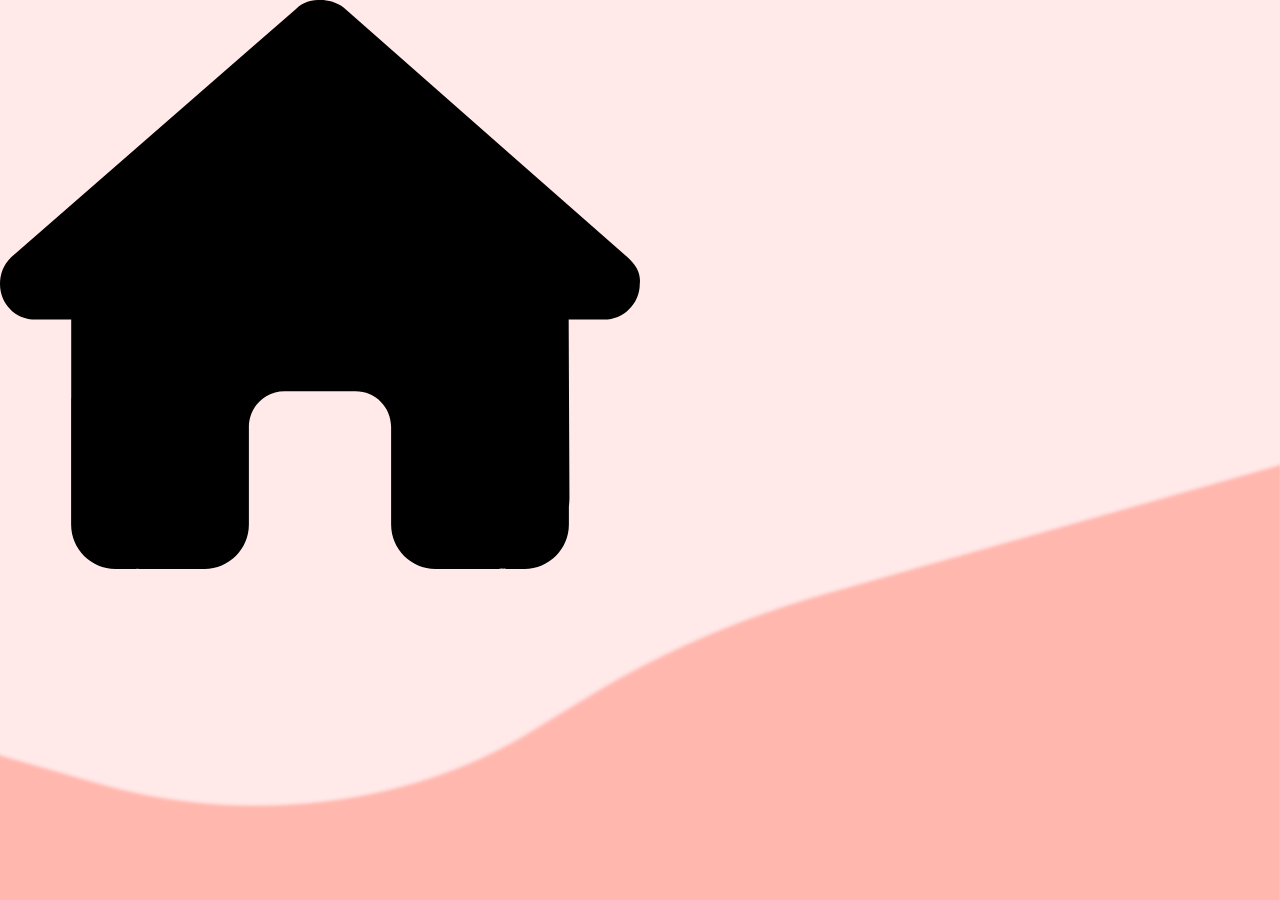
<file: frontend.html>
<!DOCTYPE html>
<html lang="en">
<head>
    <meta charset="UTF-8">
    <meta http-equiv="X-UA-Compatible" content="IE=edge">
    <meta name="viewport" content="width=device-width, initial-scale=1.0">
    <title>Home</title>
    <link rel="stylesheet" href="https://fonts.googleapis.com/css?family=Raleway">
    <link href="/main.css" rel="stylesheet">
    <link
    rel="stylesheet"
    href="https://cdnjs.cloudflare.com/ajax/libs/animate.css/4.1.1/animate.min.css">
    <link rel="preconnect" href="https://fonts.googleapis.com">
    <link rel="preconnect" href="https://fonts.gstatic.com" crossorigin>
    <link href="https://fonts.googleapis.com/css2?family=Montserrat:wght@500;800&family=Nunito:wght@900&display=swap" rel="stylesheet">
</head>
<body class="frontend">
    <div class="top">
        <img src="img/house-solid.svg" alt="house icon">
    </div>
    <div class="mid">

    </div>
    <img class="background_wave" id="wave_red" src="img/frontEnd_background.png" alt="red shape">
</body>
<footer>
    <!-- <a href="https://www.flaticon.com/free-icons/routine" title="routine icons">Routine icons created by srip - Flaticon</a> -->
    <!-- <a class="icon_eye" href="https://www.flaticon.com/free-icons/vision" title="vision icons">Vision icons created by Dave Gandy - Flaticon</a> -->
</footer>
</html>
</file>
<file: main.css>
html {
    font-size: 2vw;
}

body {
    margin: 0;
    /* background-color: #dafdf0; */
}

.index {
    background-color: #dafdf0;
}

.frontend {
    background-color: #FFE9E9;
}


/* TEXT */

h1,h2 {
    /* margin-top: 10px; */
    /* font-family: 'Montserrat', sans-serif; */
    font-family: "Raleway", sans-serif;
    font-size: 8em;
}

h1 {
    font-family: 'Nunito', sans-serif;
    color: #e36f45;
    /* color : #be9d4b;  */
}
h2 {
    color: rgb(83, 53, 35);
    font-weight:bold;
    word-spacing: 0.3em;
    line-height: 1.7em;
    font-size: 5rem;
}

p {
    font-size: 2rem;
    font-family: "Raleway", sans-serif;
    word-spacing: 0.3em;
    line-height: 1.7em;
    /* margin: 1em; */
    /* font-family: 'Nunito', sans-serif; */
}

.animate_word {
    cursor: pointer;
}
.animate_word:hover {
    font-size: 1.2em;
}

#word_art {color: #283266;}
#word_art:hover {
    text-shadow: 0 0 10px #cdd2eb,
                 0 0 20px #8297ff, 
                 0 0 40px #8297ff;
}

#word_design {color: #5a3d5d;}
#word_design:hover {
    text-shadow: 0 0 10px #f5cff8,
                 0 0 20px #f6b2fc, 
                 0 0 40px #f9b4ff;
}

#word_program {color: #6e0a14;}
#word_program:hover {
    text-shadow: 0 0 10px #f5bec3,
                 0 0 20px #fa838f, 
                 0 0 40px #fa838f;
}

.button_about_me {
    width:fit-content;
    justify-self: end;
    margin: 1em 1em;
}

.button_about_me:hover {
    cursor: pointer;
}

.button_about_me .about_me_text {
    visibility: hidden;
    width: 120px;
    background-color: black;
    color: #fff;
    text-align: center;
    padding: 5px 0;
    border-radius: 6px;
   
    /* Position the tooltip text - see examples below! */
    position: absolute;
    z-index: 1;
}

/* The Modal (background) */
.modal_about_me {
    /* display: block;  */
    display: none;
    position: fixed; /* Stay in place */
    z-index: 1; /* Sit on top */
    left: 0;
    top: 0;
    width: 100%; /* Full width */
    height: 100%; /* Full height */
    overflow: auto; /* Enable scroll if needed */
    background-color: rgb(0,0,0); /* Fallback color */
    background-color: rgba(0,0,0,0.4); /* Black w/ opacity */
  }
  
  /* Modal Content/Box */
.modal_about_me_content {
    background-color: #e9fbf4;
    margin: 15% auto; /* 15% from the top and centered */
    padding: 20px;
    border: 1px solid #888;
    width: 70%; /* Could be more or less, depending on screen size */
    border-radius: 2em;

}
  
.modal_content_grid {
    display: grid;
    grid-auto-flow: row;

}
  /* The Close Button */
.close_btn {
    color: #aaa;
    float: right;
    font-size: 28px;
    font-weight: bold;
}
  
.close_btn:hover,
.close_btn:focus {
    color: black;
    text-decoration: none;
    cursor: pointer;
}

.background_wave {
    bottom: 0%;
    width: 150%;
    position: fixed;
    z-index: -1;
}

.background_box {
    width: 80%;
    position: fixed;
    z-index: -1;
    top: 25%;
    right: 10%; 
    justify-content: center;
}

.illustration {
    width: 45%;
    position: fixed;
    bottom: 0%;
    margin: 1em;
}

.illustration_about_me {
    width: 100%;
}

.eye_box {
    background-color: #a4f9da;
    width: 10em;
    height: 10em;
    border-radius: 25px;
    top: 1%;
    z-index: 0;
    position: absolute;

    /* animation: bounce; /*referring directly to the animation's @keyframe declaration 
    animation-duration: 2s; /* don't forget to set a duration!
    animation-iteration-count: infinite 2; */
    /* animation-timing-function: ease-in; */

    -webkit-animation: flu 4s infinite; /* <-- changed to 2s (1 second animation and 1 second pause) */
    animation: flu 4s infinite; /* <-- changed to 2s (1 second animation and 1 second pause)  */
}
    @keyframes flu {
        50%, 100% { transform: rotate(0deg); }  /* changed 66% to 50% */
        75%       { transform: rotate(90deg); } /* changed 83% to 75% */
    }
    @-webkit-keyframes flu {
        50%, 100% { transform: rotate(0deg); }  /* changed 66% to 50% */
        75%       { transform: rotate(90deg); } /* changed 83% to 75% */
    }

.top {
    display: grid;
    /* position: relative; */
    grid-template-columns: 50% 50%;
    height: fit-content;
    /* border: solid black 0.1em; */
}
    
.mid {
    margin-left: 3em;
}

.mid_container {
    text-align: center;
    width: 95%;
}


#dnmode {
    margin: 1em 2em;
    width: 10em;

}


#eye {
    width: 10em;
    position: relative;
    z-index: 1;

}

.arrow_icon {
    width: 8%;
    position: fixed;
    z-index: 1;
}

#arrow_down {
    /* width: 8%; */
    bottom: 4%;
    left: 50%;
}

#arrow_right {
    bottom: 30%;
    right: 4%;
}
#arrow_left {
    bottom: 30%;
    left: 4%;
}
/* 
.grid_home {
    display: grid; 
}

/* 
.title {
    top: 20px;

    font-size: 70px;
} */

/* https://www.youtube.com/watch?v=5KJMD2GnBsg */

@media screen and (min-width: 900px) {
    

    .mid_container {
        width: 70%;
    }

    h1 {
        font-size: 2.3em;
        margin: 0;
    }

    h2 {
        font-size: 1.2em;
    }

    p {
        font-size: 0.7em;
        margin-left: 5em;
    }

    .top{
        height: fit-content;
    }

    #dnmode, #eye, .eye_box {   
        width: 3em;
        margin: 1em 3em;
        margin-bottom: 0;
    }

    .eye_box {
        width: 3em;
        height: 3em;
        margin: 0em;
        margin-top: 1em;
    }
    
    #eye {
        margin: 0;
    }

    .button_about_me {
        margin: 1em 0em 0em 0em;
        margin-right: 4em;
        padding: 0%;
    }
    
    .modal_about_me_content {
        margin: 5% auto;
        width: 80%;
    }
    .modal_content_grid {
        /* grid-template-columns: 50% 30%; */
        grid-auto-flow: column;
        /* border: solid black 2em; */

    }
    .mid {
        margin: 0rem 10rem;
        width: 50%;
    }
    
    .mid_container {
        text-align: left;
        /* width: 100%; */
        /* max-width: 1200px; */
        margin-right: auto;
        margin-left: auto;
    
    }
    
    .background_wave{
        /* position: fixed; */
        bottom: 0%;
        width: 60%;
    }

    #wave_red {
        width: 100%;
        height: 50%;
    }

    .background_box {
        width: 30%;
        position: fixed;
        z-index: -1;
        top: 23%;
        right: 45%; 
        justify-content: center;
    }

    .illustration {
        visibility: visible;
        width: 30%;
        position: fixed;
        bottom: 0%;
        right: 10%;
    }
    
    .illustration_about_me {
        width: 120%;
    }
    
}
</file>
